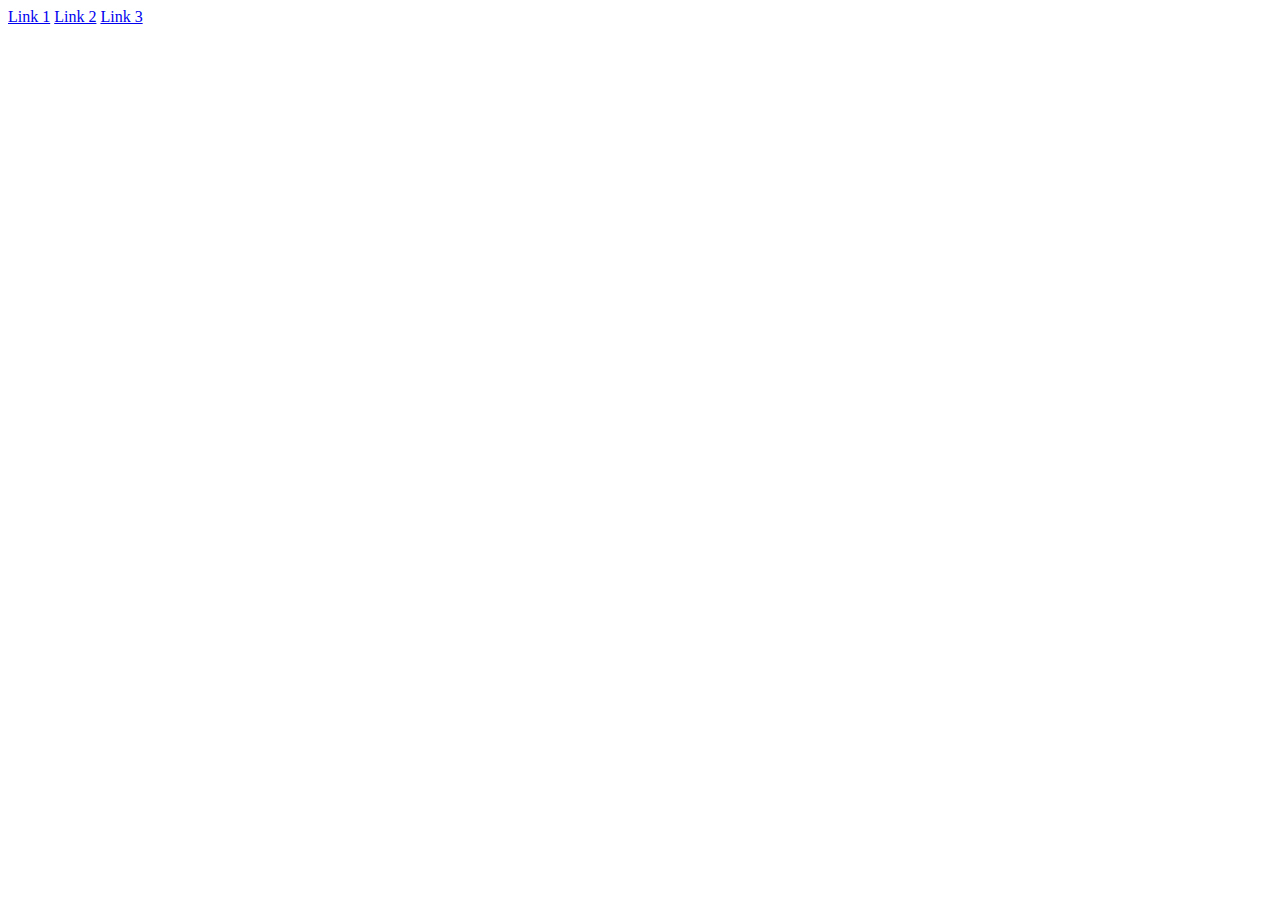
<file: contact/index.html>
<!DOCTYPE html>
<html lang="en">
<head>
    <meta charset="UTF-8">
    <meta name="viewport" content="width=device-width, initial-scale=1.0">
    <title>Contact me</title>
</head>
<body>
    
    <div id="htmlElement">
        <a href="#" class="movingLink">Link 1</a>
        <a href="#" class="movingLink">Link 2</a>
        <a href="#" class="movingLink">Link 3</a>
        <!-- Add more links here as needed -->
    </div>


</body>
</html>
</file>
